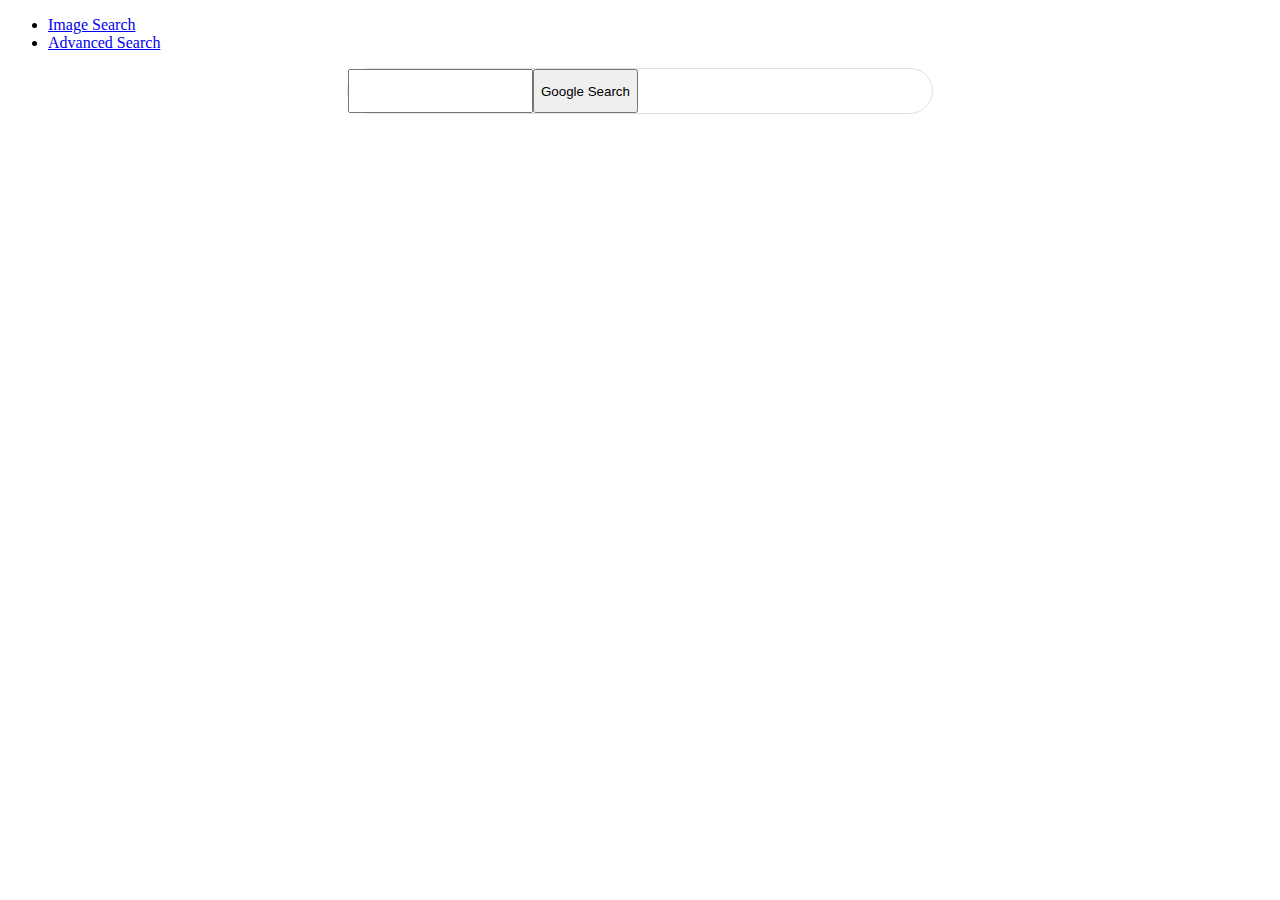
<file: index.html>
<!DOCTYPE html>
<html lang="en">
<head>
    <meta charset="UTF-8">
    <meta name="viewport" content="width=device-width, initial-scale=1.0">
    <title>Search</title>
    <link rel="stylesheet" href="styles.css">
</head>
<body>
    <div>
        <ul>
            <li><a href="./image-search.html">Image Search</a></li>
            <li><a href="./image-search.html">Advanced Search</a></li>
        </ul>
    </div>
    <form id="default-search" action="https://www.google.com/search">
        <input type="text" name="q">
        <input type="submit" value="Google Search">
    </form>
</body>
</html>
</file>
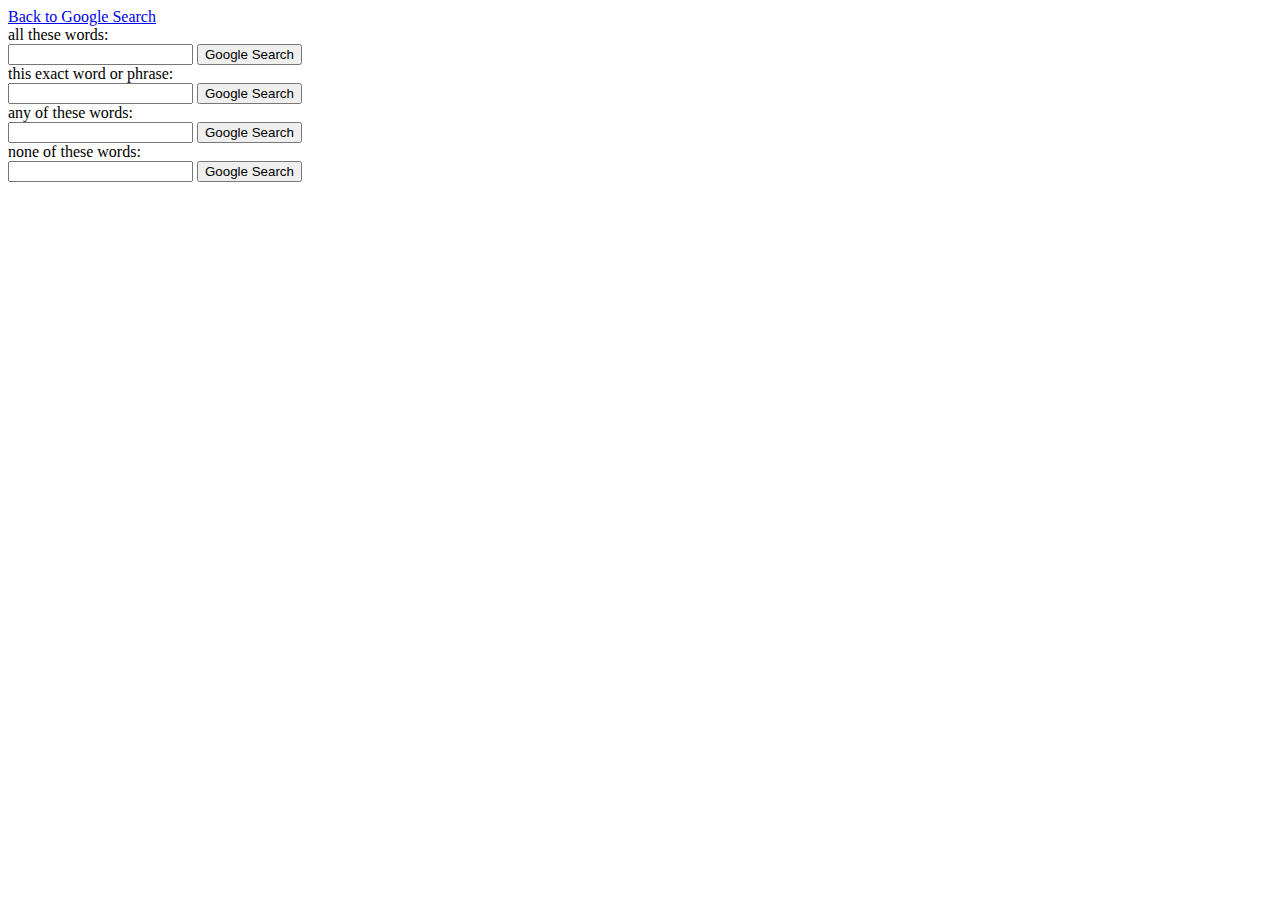
<file: advanced-search.html>
<!DOCTYPE html>
<html lang="en">
<head>
    <meta charset="UTF-8">
    <meta name="viewport" content="width=device-width, initial-scale=1.0">
    <title>Document</title>
    <link rel="stylesheet" href="styles.css">
</head>
<body>
    <div><a href="./index.html">Back to Google Search</a></div>
    <div>
        all these words:
        <form action="https://www.google.com/search">
            <input type="text" name="as_q">
            <input type="submit" value="Google Search">
        </form>
    </div>
    <div>
        this exact word or phrase:
        <form action="https://www.google.com/search">
            <input type="text" name="as_epq">
            <input type="hidden" name="as_q" value="a">
            <input type="submit" value="Google Search">
        </form>
    </div>
    <div>
        any of these words:
        <form action="https://www.google.com/search">
            <input type="text" name="as_oq">
            <input type="submit" value="Google Search">
        </form>
    </div>
    <div>
        none of these words:
        <form action="https://www.google.com/search">
            <input type="text" name="as_eq">
            <input type="submit" value="Google Search">
        </form>
    </div>
</body>
</html>
</file>
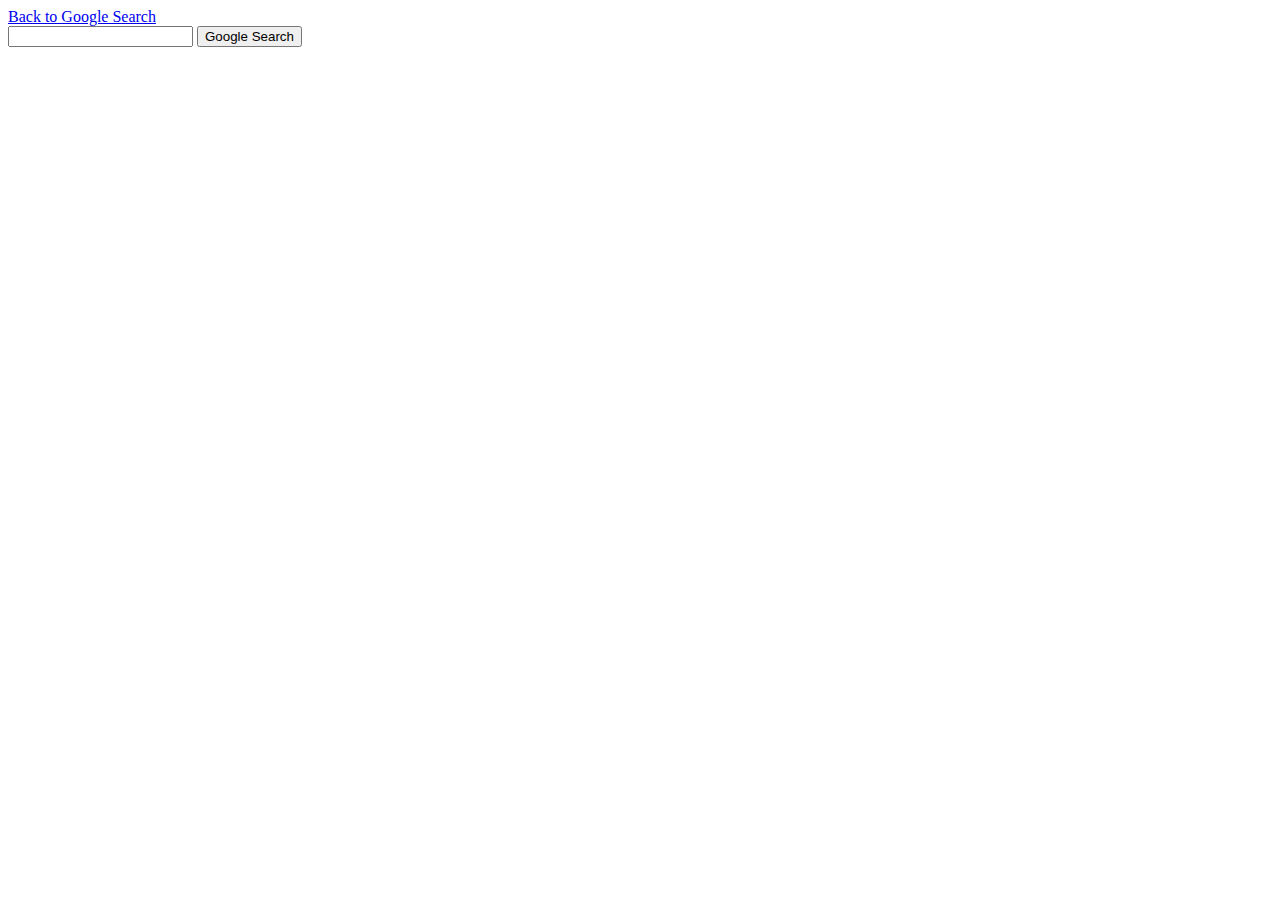
<file: image-search.html>
<!DOCTYPE html>
<html lang="en">
<head>
    <meta charset="UTF-8">
    <meta name="viewport" content="width=device-width, initial-scale=1.0">
    <title>Image Search</title>
    <link rel="stylesheet" href="styles.css">
</head>
<body>
    <div><a href="./index.html">Back to Google Search</a></div>
    <form action="https://www.google.com/search">
        <input type="text" name="q">
        <input type="hidden" name="tbm" value="isch">
        <input type="submit" value="Google Search">
    </form>
</body>
</html>
</file>
<file: styles.css>
#default-search {
    font-size: 14px;
    font-family: arial,sans-serif;
    color: #202124;
    display: flex;
    z-index: 3;
    position: relative;
    min-height: 44px;
    background: #fff;
    border: 1px solid #dfe1e5;
    box-shadow: none;
    border-radius: 24px;
    margin: 0 auto;
    width: auto;
    max-width: 584px;
}
</file>
